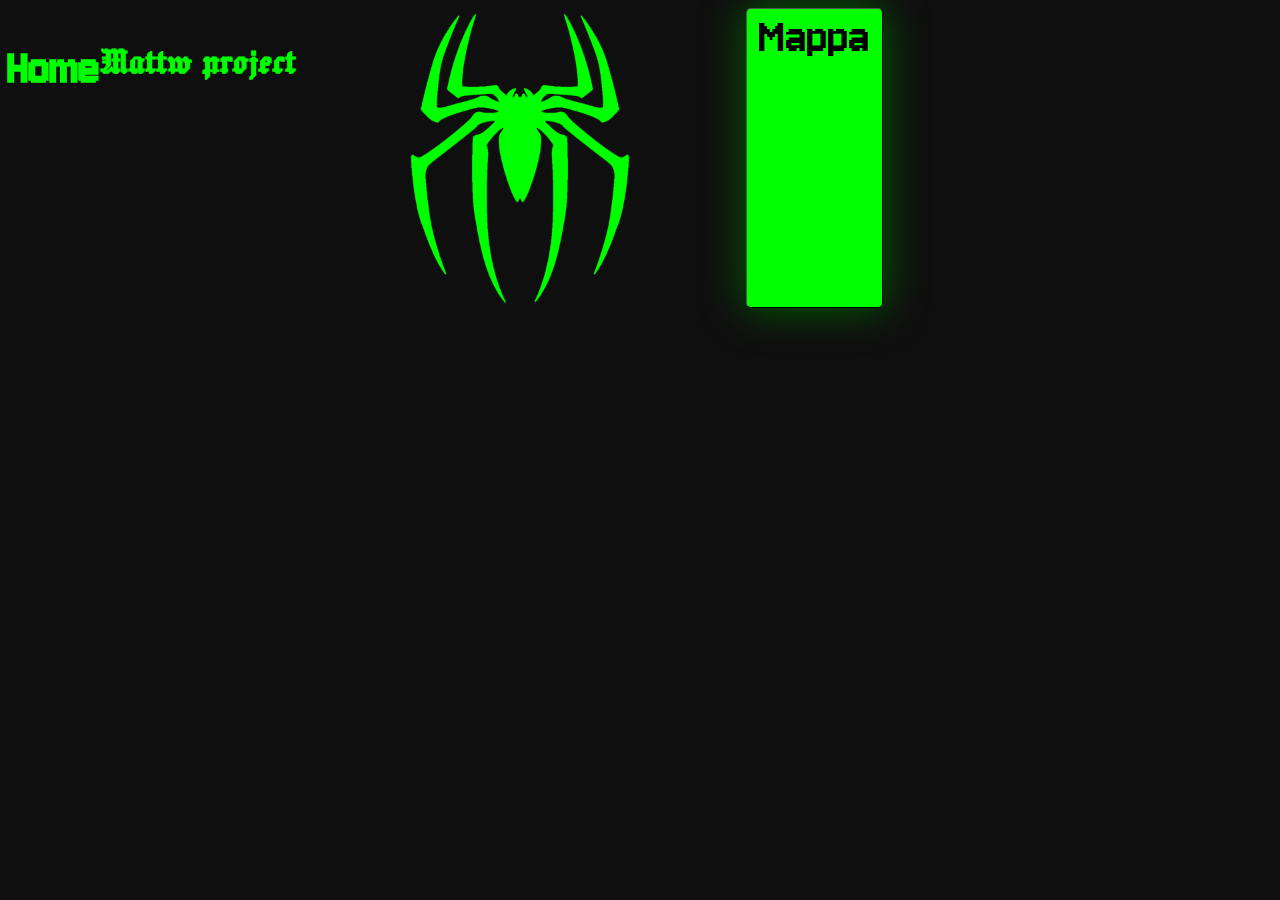
<file: index.html>
<!DOCTYPE html>
<html lang="it">
    <head>
        <meta name="viewport" content="width=device-width, initial-scale=1.0">
        <meta charset="UTF-8">
        <link rel="stylesheet" href="style.css">
        <link rel="preconnect" href="https://fonts.googleapis.com">
        <link rel="preconnect" href="https://fonts.gstatic.com" crossorigin>
        <link href="https://fonts.googleapis.com/css2?family=Jersey+10&family=Josefin+Slab:ital,wght@0,100..700;1,100..700&display=swap" rel="stylesheet">
        <link rel="preconnect" href="https://fonts.googleapis.com">
        <link rel="preconnect" href="https://fonts.gstatic.com" crossorigin>
        <link href="https://fonts.googleapis.com/css2?family=Jacquard+24&family=Jersey+10&display=swap" rel="stylesheet">
        <title>Mattw Project</title>
    </head>
    <body>
        <h1>Home</h1>
        <h2>Mattw project</h2>
        <img src="logo.png" style="height: 300px">
        <br />
        <a class="button" href="mappa.html">Mappa</a>
    </body>
</html>
</file>
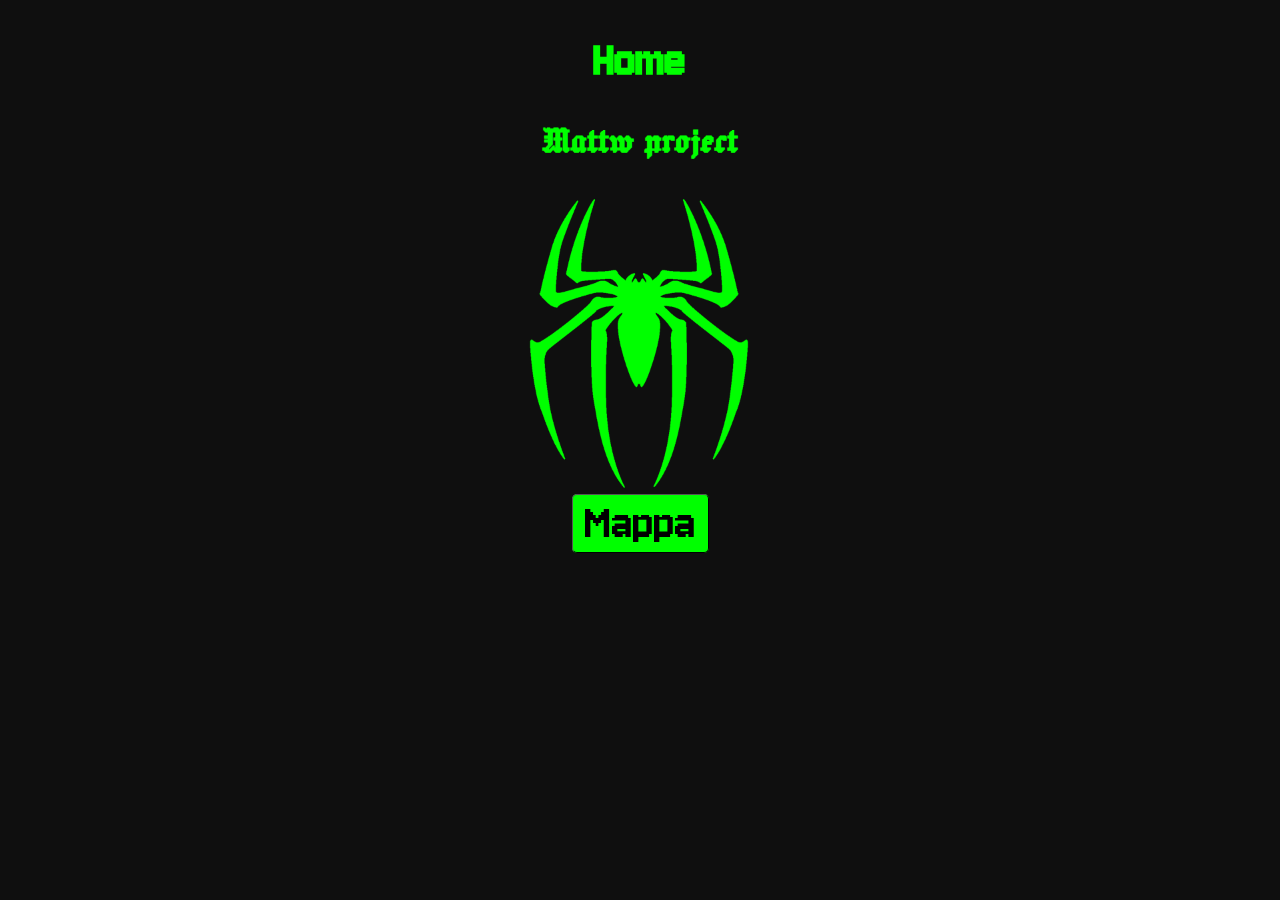
<file: inex.html>
<!DOCTYPE html>
<html lang="it">
    <head>
        <meta name="viewport" content="width=device-width, initial-scale=1.0">
        <meta charset="UTF-8">
        <link rel="preconnect" href="https://fonts.googleapis.com">
        <link rel="preconnect" href="https://fonts.gstatic.com" crossorigin>
        <link href="https://fonts.googleapis.com/css2?family=Jersey+10&family=Josefin+Slab:ital,wght@0,100..700;1,100..700&display=swap" rel="stylesheet">
        <link rel="preconnect" href="https://fonts.googleapis.com">
        <link rel="preconnect" href="https://fonts.gstatic.com" crossorigin>
        <link href="https://fonts.googleapis.com/css2?family=Jacquard+24&family=Jersey+10&display=swap" rel="stylesheet">
        <title>Mattw Project</title>
        <style>
            a.button {
                padding: 2px 12px;
                border: 1px outset buttonborder;
                border-radius: 5px;
                color: Black;
                background-color: Lime;
                text-decoration: none;
                font-size: 50px;
            }
            .jacquard-24-regular {
                font-family: "Jacquard 24", system-ui;
                font-weight: 400;
                font-style: normal;
            }


            .jersey-10-regular {
                font-family: "Jersey 10", sans-serif;
                font-weight: 400;
                font-style: normal;
            }
            body{
                text-align: center;
                background-color: #0f0f0f;
                font-family: "Jersey 10";
            }
            p{
                color: lime;
                font-size: 20px;
            }
            h1{
                color: lime;
                font-size: 50px;
            }
            h2{
                color: lime;
                font-size: 40px;
                font-family: "Jacquard 24";
            }
            h3{
                color: lime;
                font-size: 30px;
            }
        </style>
    </head>
    <body>
        <h1>Home</h1>
        <h2>Mattw project</h2>
        <img src="logo.png" style="height: 300px">
        <br />
        <a class="button" href="mappa.html">Mappa</a>
    </body>
</html>
</file>
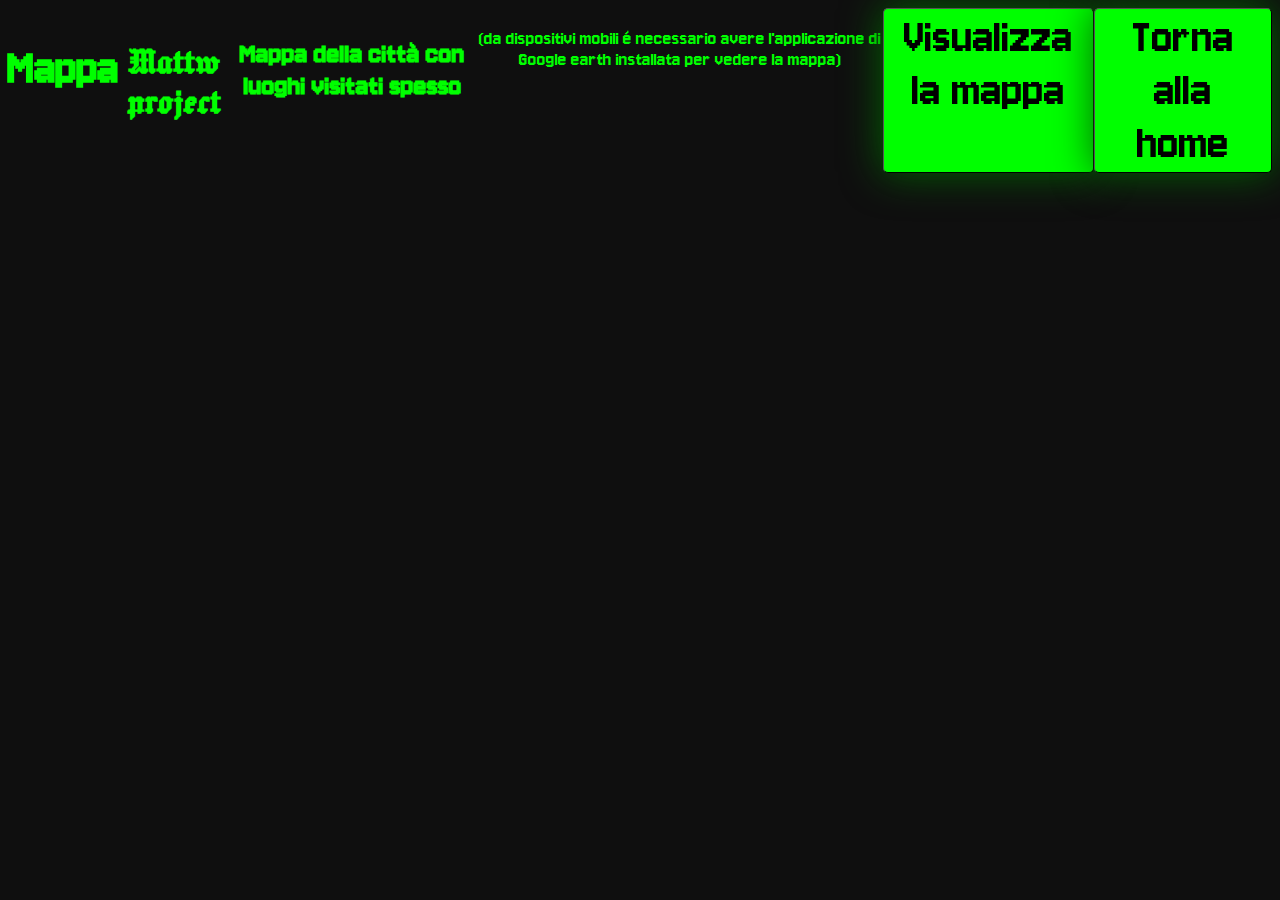
<file: mappa.html>
<!DOCTYPE html>
<html lang="it">
<head>
  <meta name="viewport" content="width=device-width, initial-scale=1.0">
  <meta charset="UTF-8">
  <link rel="preconnect" href="https://fonts.googleapis.com">
  <link rel="preconnect" href="https://fonts.gstatic.com" crossorigin>
  <link href="https://fonts.googleapis.com/css2?family=Jersey+10&family=Josefin+Slab:ital,wght@0,100..700;1,100..700&display=swap" rel="stylesheet">
  <link rel="preconnect" href="https://fonts.googleapis.com">
  <link rel="preconnect" href="https://fonts.gstatic.com" crossorigin>
  <link href="https://fonts.googleapis.com/css2?family=Jacquard+24&family=Jersey+10&display=swap" rel="stylesheet">
  <link rel="stylesheet" href="style.css">
  <title>Mattw Project</title>
</head>
<body>
<h1>Mappa</h1>
<h2>Mattw project</h2>
<h3>Mappa della città con luoghi visitati spesso</h3>
<br />
<p>(da dispositivi mobili é necessario avere l'applicazione di Google earth installata per vedere la mappa)</p>
<br />
<br />
<a class="button" href="https://earth.google.com/earth/d/1ysJs-6B66dtSVvlWM9FZqmuEKkXpymdA?usp=sharing">Visualizza la mappa</a>
<br />
<br />
<a class="homebutton" href="index.html">Torna alla home</a>
</body>
</html>
</file>
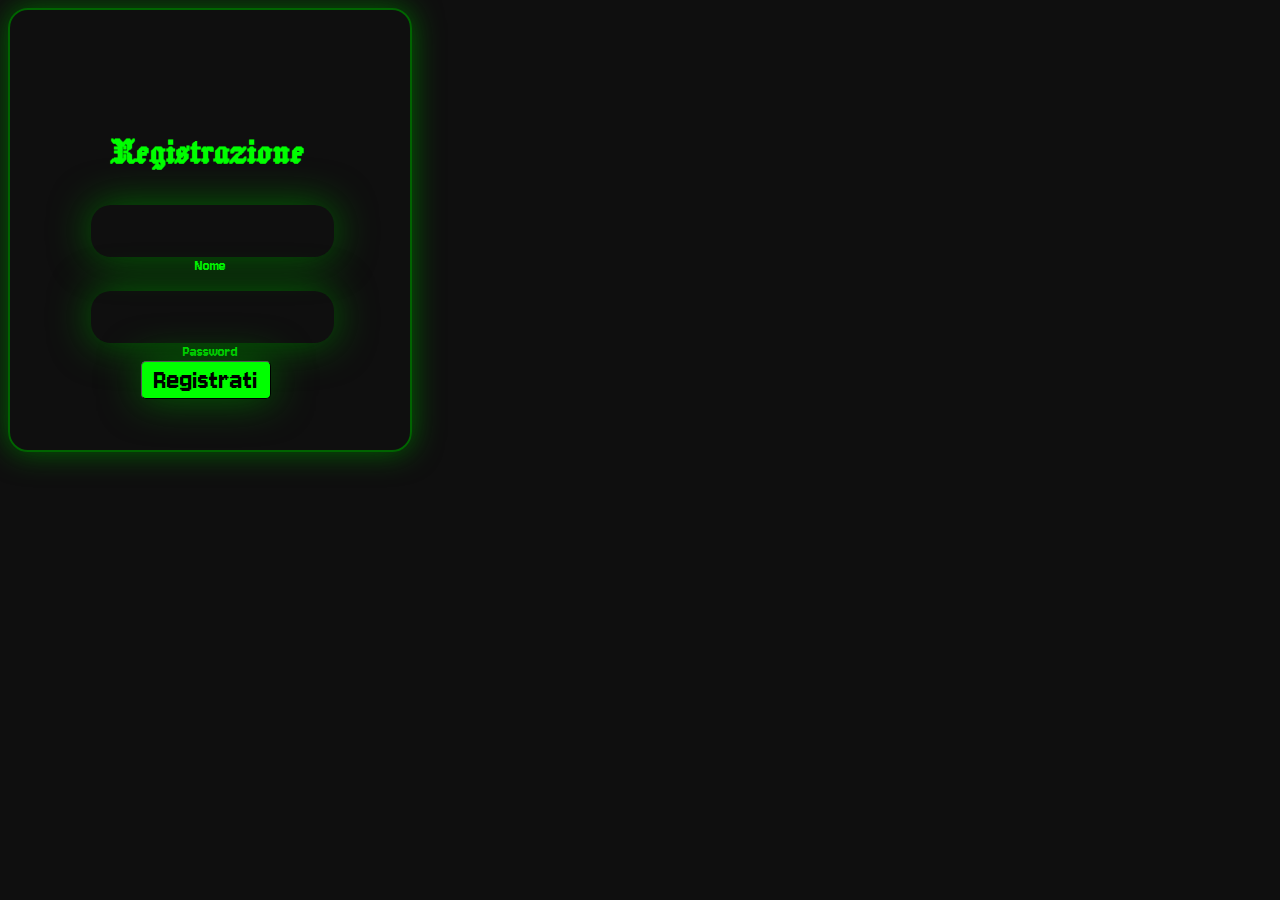
<file: register.html>
<!DOCTYPE html>
<html lang="it">
<head>
  <meta name="viewport" content="width=device-width, initial-scale=1.0">
  <meta charset="UTF-8">
  <link rel="stylesheet" href="style.css">
  <link rel="preconnect" href="https://fonts.googleapis.com">
  <link rel="preconnect" href="https://fonts.gstatic.com" crossorigin>
  <link href="https://fonts.googleapis.com/css2?family=Jersey+10&family=Josefin+Slab:ital,wght@0,100..700;1,100..700&display=swap" rel="stylesheet">
  <link rel="preconnect" href="https://fonts.googleapis.com">
  <link rel="preconnect" href="https://fonts.gstatic.com" crossorigin>
  <link href="https://fonts.googleapis.com/css2?family=Jacquard+24&family=Jersey+10&display=swap" rel="stylesheet">
  <title>Login</title>
</head>
<body class="login">
<div class="wrapper">
  <div class="form-box register">
    <h2 class="registrazione">Registrazione</h2>
    <form action="#">
      <div class="input-box">
        <input type="text" required>
        <label> Nome</label>
        <br />
        <br />
        <div class="input-box">
          <input type="password" required>
          <label> Password </label>
        </div>
        <button class="registrbtn" type="submit">Registrati</button>
    </form>
  </div>
</div>
</body>
</html>
</file>
<file: style.css>
a.button {
    padding: 2px 12px;
    border: 1px outset buttonborder;
    border-radius: 5px;
    color: Black;
    background-color: Lime;
    text-decoration: none;
    font-size: 50px;
    box-shadow: 0 0 40px darkgreen;
}
a.homebutton {
    padding: 2px 12px;
    border: 1px outset buttonborder;
    border-radius: 5px;
    color: Black;
    background-color: Lime;
    text-decoration: none;
    font-size: 50px;
    box-shadow: 0 0 40px darkgreen;
}
.jacquard-24-regular {
    font-family: "Jacquard 24", system-ui;
    font-weight: 400;
    font-style: normal;
}


.jersey-10-regular {
    font-family: "Jersey 10", sans-serif;
    font-weight: 400;
    font-style: normal;
}
body{
    text-align: center;
    display: flex;
    background-color: #0f0f0f;
    font-family: "Jersey 10";
}
p{
    color: lime;
    font-size: 20px;
}
h1{
    color: lime;
    font-size: 50px;
}
h2{
    color: lime;
    font-size: 40px;
    font-family: "Jacquard 24";
}
h3{
    color: lime;
    font-size: 30px;
}
.wrapper{
    position: relative;
    width: 400px;
    height: 440px;
    background: transparent;
    border:2px solid darkgreen ;
    border-radius: 20px;
    box-shadow: 0 0 30px darkgreen;
    display: flex;
    justify-content: center;
    align-items: center;
}
.wrapper.form-box{
    width: 100%;
    padding: 40px;
}
.input-box{
    position: relative;
    width: 100%;
    height: 50px;
}
.input-box label{
    position: relative;
    color: lime;
}
.input-box input{
    position: relative;
    color: lime;
    width: 100%;
    height: 100%;
    background: transparent;
    border: darkgreen;
    outline: darkgreen;
    box-shadow: 0 0 40px darkgreen;
    border-radius: 20px;
}
.form-box h2{
    text-align: center;
    position: absolute;
    top: 23%;
    left: 39%;
}
.btn{
    font-family: "Jersey 10", sans-serif;
    padding: 2px 12px;
    border: 1px outset buttonborder;
    border-radius: 5px;
    color: Black;
    background-color: Lime;
    font-size: 30px;
    box-shadow: 0 0 40px darkgreen;
    position: absolute;
    top: 311%;
    left: 32%;
}
.registrbtn{
    font-family: "Jersey 10", sans-serif;
    padding: 2px 12px;
    border: 1px outset buttonborder;
    border-radius: 5px;
    color: Black;
    background-color: Lime;
    font-size: 30px;
    box-shadow: 0 0 40px darkgreen;
    position: absolute;
    top: 311%;
    left: 21%;
}
h2.registrazione{
    position: absolute;
    top: 20%;
    left: 25%;
}
</file>
